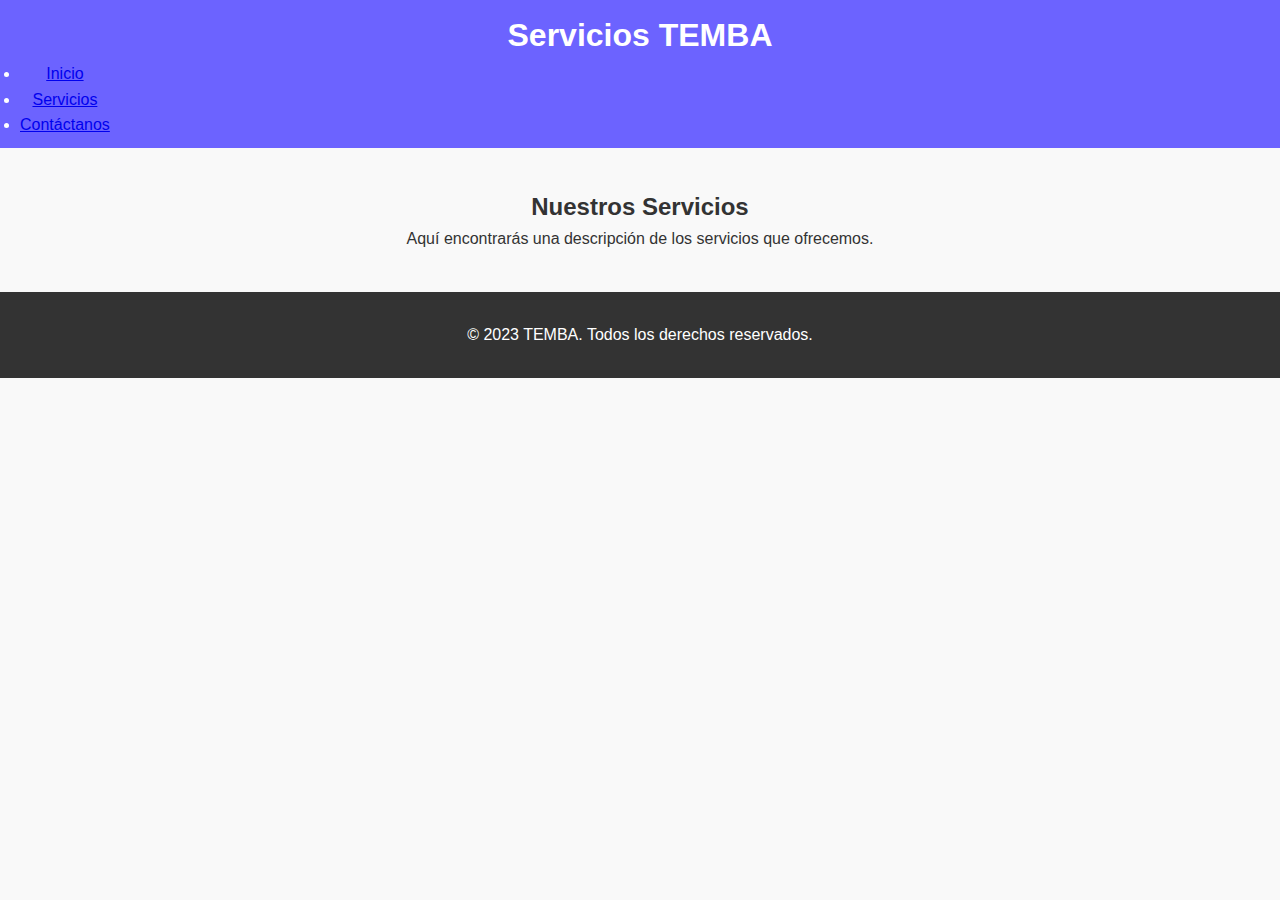
<file: servicios.html>
<!DOCTYPE html>
<html lang="es">
<head>
    <meta charset="UTF-8">
    <meta name="viewport" content="width=device-width, initial-scale=1.0">
    <meta name="description" content="Servicios que ofrecemos">
    <title>Servicios</title>
    <link rel="stylesheet" href="style.css">
</head>
<body>
    <header>
        <h1>Servicios TEMBA</h1>
        <nav>
            <ul>
                <li><a href="index.html">Inicio</a></li>
                <li><a href="servicios.html">Servicios</a></li>
                <li><a href="contacto.html">Contáctanos</a></li>
            </ul>
        </nav>
    </header>

    <section>
        <h2>Nuestros Servicios</h2>
        <p>Aquí encontrarás una descripción de los servicios que ofrecemos.</p>
    </section>

    <footer>
        <p>&copy; 2023 TEMBA. Todos los derechos reservados.</p>
    </footer>
</body>
</html>
</file>
<file: style.css>
* {
    margin: 0;
    padding: 0;
    box-sizing: border-box;
}

body {
    font-family: Arial, sans-serif;
    line-height: 1.6;
    background-color: #f9f9f9;
    color: #333;
}

header {
    background: #6C63FF;
    color: white;
    padding: 10px 20px;
    text-align: center;
}

nav {
    display: flex;
    justify-content: space-between;
    align-items: center;
}

.logo {
    font-size: 1.5em;
    font-weight: bold;
}

.nav-links {
    list-style: none;
    display: flex;
    align-items: center;
}

.nav-links li {
    margin: 0 15px;
}

.nav-links a {
    color: white;
    text-decoration: none;
}

.nav-links a:hover {
    text-decoration: underline;
}

.menu-toggle {
    display: none;
    cursor: pointer;
    font-size: 1.5em;
}

section {
    padding: 40px 20px;
    text-align: center;
}

.gallery-grid {
    display: grid;
    grid-template-columns: repeat(auto-fill, minmax(250px, 1fr));
    gap: 15px;
    margin: 20px 0;
}

.gallery-grid img {
    width: 100%;
    border-radius: 8px;
    transition: transform 0.3s;
}

.gallery-grid img:hover {
    transform: scale(1.05);
}

.video-container {
    display: flex;
    justify-content: center; 
    flex-wrap: wrap;
    margin: 20px 0;
}

.video-container iframe {
    width: 100%;
    max-width: 600px;
    height: 315px;
    margin: 10px;
    border-radius: 8px;
}

footer {
    background: #333;
    color: white;
    text-align: center;
    padding: 20px;
}

footer p {
    margin: 10px 0;
}

footer a {
    color: #6C63FF;
    text-decoration: none;
}

footer a:hover {
    text-decoration: underline;
}

/* Responsive Styles */
@media (max-width: 768px) {
    .nav-links {
        display: none;
        flex-direction: column;
        width: 100%;
        background: #6C63FF;
        position: absolute;
        top: 60px;
        left: 0;
    }

    .nav-links.active {
        display: flex;
    }

    .menu-toggle {
        display: block;
    }
}
</file>
